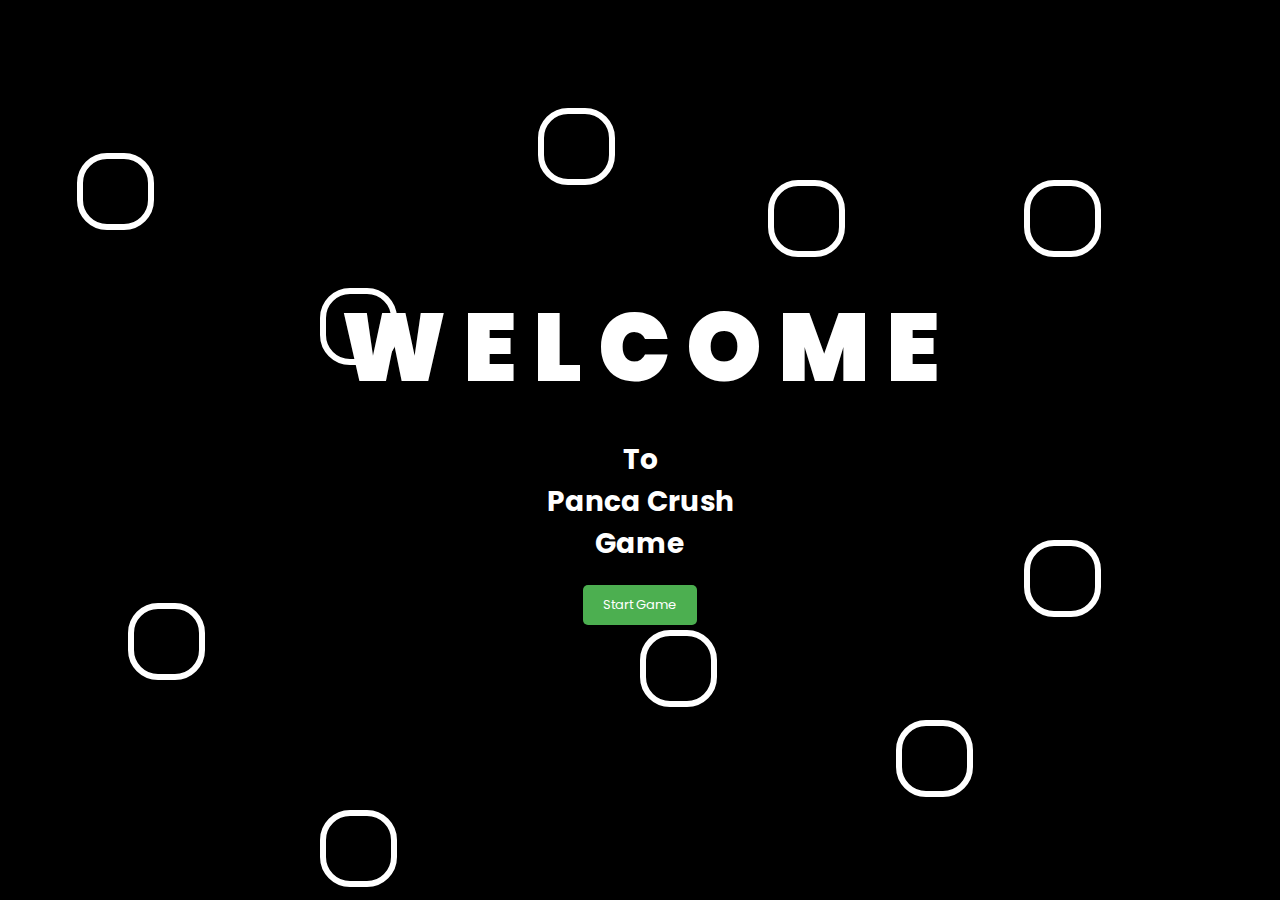
<file: index.html>
<!DOCTYPE html>
<html lang="en">
<head>
    <meta charset="UTF-8">
    <meta name="viewport" content="width=device-width, initial-scale=1.0">
	<link rel="stylesheet" href="css/main.css" />
	<link rel="icon" href="img/icon.png" type="image/x-icon" />
    <title>Panca Crush Lobby</title>
    <style>
        body {
            font-family: Arial, sans-serif;
            background-color: rgb(0, 0, 0);
            margin: 0;
            padding: 0;
            display: flex;
            justify-content: center;
            align-items: center;
            height: 100vh;
        }

        #lobby-container {
            text-align: center;
        }

        #title {
            font-size: 28px;
            margin-bottom: 20px;
        }

        #start-button {
            padding: 10px 20px;
            font-size: 13px;
            background-color: #4caf50;
            color: white;
            border: none;
            border-radius: 5px;
            cursor: pointer;
            transition: background-color 0.3s ease;
        }

        #start-button:hover {
            background-color: #45a049;
        }

		#container {
			width: 80%;
			margin: 20px auto;
			min-height: 650px;
			margin-top: 150px;
		}

		@media screen and (max-width: 400px) {
			#container {
				width: 100%;
				margin: 50% auto;
				min-height: 800px;
			}

		}

		.wrapper {
			position: fixed;
		}

		.box div {
			position: fixed;
			width: 65px;
			height: 65px;
			background-color: transparent;
			border-radius: 30px;
			border: 6px solid rgb(255, 255, 255);
		}

		.box div:nth-child(1) {
			top: 12%;
			left: 42%;
			animation: animate 10s linear infinite;
		}

		.box div:nth-child(2) {
			top: 70%;
			left: 50%;
			animation: animate 7s linear infinite;
		}

		.box div:nth-child(3) {
			top: 17%;
			left: 6%;
			animation: animate 9s linear infinite;
		}

		.box div:nth-child(4) {
			top: 20%;
			left: 60%;
			animation: animate 10s linear infinite;
		}

		.box div:nth-child(5) {
			top: 67%;
			left: 10%;
			animation: animate 6s linear infinite;
		}

		.box div:nth-child(6) {
			top: 80%;
			left: 70%;
			animation: animate 12s linear infinite;
		}

		.box div:nth-child(7) {
			top: 60%;
			left: 80%;
			animation: animate 15s linear infinite;
		}

		.box div:nth-child(8) {
			top: 32%;
			left: 25%;
			animation: animate 16s linear infinite;
		}

		.box div:nth-child(9) {
			top: 90%;
			left: 25%;
			animation: animate 9s linear infinite;
		}

		.box div:nth-child(10) {
			top: 20%;
			left: 80%;
			animation: animate 5s linear infinite;
		}

		@keyframes animate {
			0% {
				transform: scale(0) translateY(0) rotate(0);
				opacity: 1;
			}

			100% {
				transform: scale(1.3) translateY(-90px) rotate(360deg);
				opacity: 0;
			}
		}
    </style>
</head>

<body>

	<audio autoplay src=""> </audio>
	<a href="" class="hidden"></a>
	<div class="wrapper">
		<div class="box">
			<div></div>
			<div></div>
			<div></div>
			<div></div>
			<div></div>
			<div></div>
			<div></div>
			<div></div>
			<div></div>
			<div></div>
		</div>
	</div>

    <div class="greetings">
		<!-- silahkan menambah kata sesuai keinginan dengan <span>text...</span -->
		<span>W</span>
		<span>E</span>
		<span>L</span>
		<span>C</span>
		<span>O</span>
		<span>M</span>
		<span>E</span>

	  </div>
    <div id="lobby-container">
		<h1 id="title">To<br>Panca Crush<br>Game</h1>
        <button id="start-button" onclick="startGame()">Start Game</button>
		<audio autoplay loop>
			<source src="music/Backsound 2.mp3" type="audio/mp3">
		</audio>
    </div>

    <script>
        function startGame() {
            // Redirect to the Candy Crush game page
            window.location.href = "Panca Crush Game.html"; // Ganti dengan nama file dan lokasi game Candy Crush Anda
        }
    </script>
</body>
</html>
</file>
<file: css/main.css>
@import url("https://fonts.googleapis.com/css2?family=Poppins:ital,wght@0,500;1,900&display=swap");
* {
  font-family: "Poppins", cursive;
}
body {
  color: rgb(255, 255, 255);
  width: 100%;
  height: 100vh;
  display: flex;
  flex-direction: column;
  align-items: center;
  justify-content: center;
  background-color: black;
}
.greetings {
  font-size: 6rem;
  font-weight: 900;
}
.greetings > span {
  animation: glow 2.5s ease-in-out infinite;
}
@keyframes glow {
  0%,
  100% {
    color: #ffffff;
    text-shadow: 0 0 12px #0066ff, 0 0 50px #0066ff, 0 0 100px #0066ff;
  }
  10%,
  90% {
    color: #000000;
    text-shadow: none;
  }
}
.greetings > span:nth-child(2) {
  animation-delay: 0.2s;
}
.greetings > span:nth-child(3) {
  animation-delay: 0.4s;
}
.greetings > span:nth-child(4) {
  animation-delay: 0.6s;
}
.greetings > span:nth-child(5) {
  animation-delay: 0.8s;
}
.greetings > span:nth-child(6) {
  animation-delay: 1s;
}
.greetings > span:nth-child(7) {
  animation-delay: 1.2s;
}

.description {
  font-size: 1.5rem;
  margin-bottom: 20px;
}

.button a {
  text-decoration: none;
  font-size: 1rem;
  color: #000000;
}

@media screen and (max-width: 574px) {
  .greetings {
    display: block;
    font-size: 3rem;
    font-weight: 500;
    text-align: center;
  }
  .description {
    font-size: 1rem;
  }

  .button a {
    font-size: 0.5rem;
  }
}
</file>
